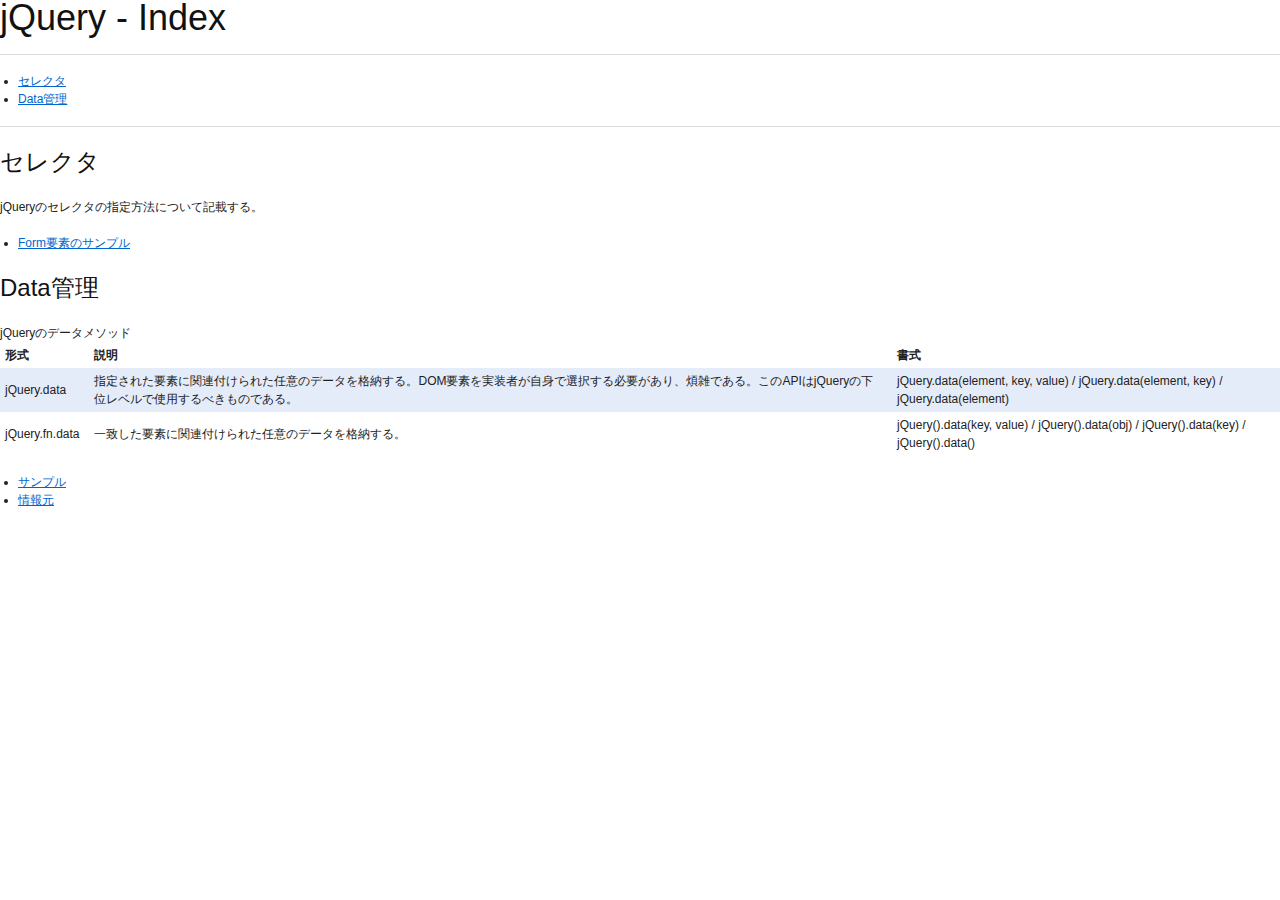
<file: index.html>
<!DOCTYPE html>
<html lang="ja">
  <head>
    <title>jQuery - Index</title>
    <meta charset="UTF-8"/>
    <link rel="stylesheet" href="./css/blueprint/screen.css" type="text/css" media="screen, projection" title="Blueprint CSS Framework">
    <link rel="stylesheet" href="./css/blueprint/print.css" type="text/css" media="print" title="Blueprint CSS Framework">
    <!--[if lt IE 8]>
      <link rel="stylesheet" href="./stylesheet/blueprint/ie.css" type="text/css" media="screen, projection">
    <![endif]-->
  </head>
  <body>
    <h1>jQuery - Index</h1>
    <hr/>
    <ul>
      <li><a href="#selector">セレクタ</a></li>
      <li><a href="#data_management">Data管理</a></li>
    </ul>
    <hr/>
    <span id="selector"/>
    <h2>セレクタ</h2>
    <p>jQueryのセレクタの指定方法について記載する。</p>
    <span id="data_management"/>
    <ul>
      <li><a href="./selector-for-form-element.html">Form要素のサンプル</a></li>
    </ul>
    <h2>Data管理</h2>
    <caption>jQueryのデータメソッド</caption>
    <table>
      <tr>
        <th>形式</th>
        <th>説明</th>
        <th>書式</th>
      </tr>
      <tr>
        <td>jQuery.data</td>
        <td>指定された要素に関連付けられた任意のデータを格納する。DOM要素を実装者が自身で選択する必要があり、煩雑である。このAPIはjQueryの下位レベルで使用するべきものである。</td>
        <td>jQuery.data(element, key, value) / jQuery.data(element, key) / jQuery.data(element)</td>
      </tr>
      <tr>
        <td>jQuery.fn.data</td>
        <td>一致した要素に関連付けられた任意のデータを格納する。</td>
        <td>jQuery().data(key, value) / jQuery().data(obj) / jQuery().data(key) / jQuery().data()</td>
      </tr>
    </table>

    <ul>
      <li><a href="./dom-based-data-sample.html">サンプル</a></li>
      <li><a href="http://www.ibm.com/developerworks/jp/web/library/wa-domjquery/?cmp=dw&cpb=dwwdv&ct=dwrss&cr=dwrss&ccy=jp&csr=040111">情報元</a></li>
    </ul>
  </body>
</html>
</file>
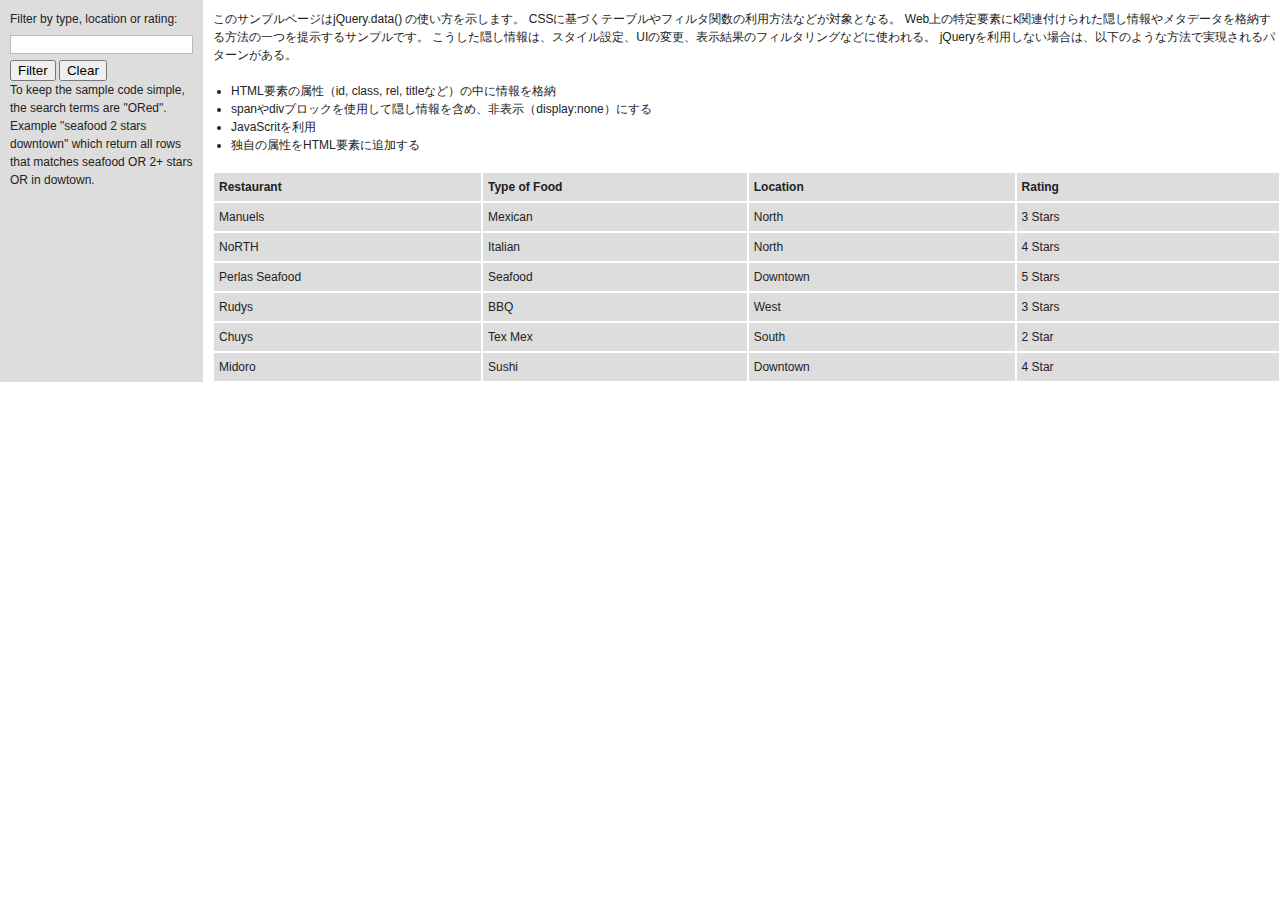
<file: dom-based-data-sample.html>
<!DOCTYPE html>
<html lang="ja">
<head>
    <title>Sample - jQuery .data()</title>
    <meta charset="UTF-8">
    <script src="https://ajax.googleapis.com/ajax/libs/jquery/1.9.1/jquery.min.js"></script>
    <link rel="stylesheet" href="./css/blueprint/screen.css" type="text/css" media="screen, projection" title="Blueprint CSS Framework">
    <link rel="stylesheet" href="./css/blueprint/print.css" type="text/css" media="print" title="Blueprint CSS Framework">
    <!--[if lt IE 8]>
        <link rel="stylesheet" href="./stylesheet/blueprint/ie.css" type="text/css" media="screen, projection">
    <![endif]-->
    <style>

        #sidebar {
            display: table-cell;
            background: #DDDDDD;
            padding: 10px 10px 10px 10px;
            width:150px;
        }

        #rows {
            display: table-cell;
            padding-left: 10px;
        }

        .row {
            display: table-row;
        }

        .cell {
            display: table-cell;
            background: #DDDDDD;
            padding: 5px 5px 5px 5px;
            width:300px;
            heigth: 100px;
            border: 1px solid white;
        }

    </style>

</head>

<body>

	<div id="sidebar" data-key="Tota">
		Filter by type, location or rating:
		<input type="text" />
		<button id="filter">Filter</button>
		<button id="clear">Clear</button>
		<p>
		To keep the sample code simple, the search terms are "ORed". Example "seafood 2 stars downtown" which return all rows that matches seafood OR 2+ stars OR in dowtown.
		</p>
	</div>

	<div id="rows">

    <p>このサンプルページはjQuery.data() の使い方を示します。 CSSに基づくテーブルやフィルタ関数の利用方法などが対象となる。
       Web上の特定要素にk関連付けられた隠し情報やメタデータを格納する方法の一つを提示するサンプルです。
       こうした隠し情報は、スタイル設定、UIの変更、表示結果のフィルタリングなどに使われる。
       jQueryを利用しない場合は、以下のような方法で実現されるパターンがある。
    </p>
    <ul>
      <li>HTML要素の属性（id, class, rel, titleなど）の中に情報を格納</li>
      <li>spanやdivブロックを使用して隠し情報を含め、非表示（display:none）にする
      <li>JavaScritを利用</li>
      <li>独自の属性をHTML要素に追加する</li>
    </ul>

		<div class="row" id="row1">
			<div class="cell"><b>Restaurant</b></div>
			<div class="cell"><b>Type of Food</b></div>
			<div class="cell"><b>Location</b></div>
			<div class="cell"><b>Rating</b></div>
		</div>

		<div class="row" id="row2">
			<div class="cell">Manuels</div>
			<div class="cell">Mexican</div>
			<div class="cell">North</div>
			<div class="cell">3 Stars</div>
		</div>

		<div class="row" id="row3">
			<div class="cell">NoRTH</div>
			<div class="cell">Italian</div>
			<div class="cell">North</div>
			<div class="cell">4 Stars</div>
		</div>

		<div class="row" id="row4">
			<div class="cell">Perlas Seafood</div>
			<div class="cell">Seafood</div>
			<div class="cell">Downtown</div>
			<div class="cell">5 Stars</div>
		</div>

		<div class="row" id="row5">
			<div class="cell">Rudys</div>
			<div class="cell">BBQ</div>
			<div class="cell">West</div>
			<div class="cell">3 Stars</div>
		</div>

		<div class="row" id="row6">
			<div class="cell">Chuys</div>
			<div class="cell">Tex Mex</div>
			<div class="cell">South</div>
			<div class="cell">2 Star</div>
		</div>

		<div class="row" id="row7" data-id="7" data-type="Sushi" data-stars="3" data-area="downtown">
			<div class="cell">Midoro</div>
			<div class="cell">Sushi</div>
			<div class="cell">Downtown</div>
			<div class="cell">4 Star</div>
		</div>

	</div>


</body>

<script type="text/javascript">

    /* Ready */
    $(document).ready(function() {
        $('#filter').click(function () {
            filterRows($('input').val());
        });
        $('#clear').click(function () {
            $('input').val('')
            clearRows($('input').val());
        });
    });

    /* Associate data to specific DOM-elements */
    /*i 非表示データをDOMに関連付ける*/
    $('#row1').data({ id:1, type:'rowheader'});
    $('#row2').data({ id:2, type:'mexican', stars:3, area:'north'});
    $('#row3').data({ id:3, type:'italian', stars:4, area:'north'});
    $('#row4').data({ id:4, type:'seafood', stars:5, area:'downtown'});
    $('#row5').data({ id:5, type:'bbq',     stars:3, area:'west'});
    $('#row6').data({ id:6, type:'tex mex', stars:2, area:'south'});

    /* Clear Rows */
    function clearRows(filterString) {
        // For each row, that is, div in #rows of class .row
        $.each($('#rows .row'), function(i, row) {
            $(row).show();
        });
    }

    /* Filter Rows */
    function filterRows(filterString) {

        // For each row, that is, div in #rows of class .row
        $.each($('#rows .row'), function(i, row) {
            var $row = $(row); // Get the row div element
            var rowData = $row.data(); // Get the data associated with the row div element
            var id = rowData.id; // Get the row id
            var type = rowData.type;
            if (filterString.length == 0) {
                $row.show();
            } else {
                if (type.toLowerCase().search("rowheader") != -1) {
                    $row.show();
                } else {
                    if (filterByType(filterString, rowData.type) ||
                        filterByRating(filterString, rowData.stars) ||
                        filterByLocation(filterString, rowData.area)) {
                        $row.show();
                    } else {
                        $row.hide();
                    }
                }

            }

        });
    }

    /* Filter Rows by Type */
    function filterByType(filterString, type) {
    	var p1 = RegExp(type);
    	if (p1.test(filterString)) {
            return true;
        } else {
            return false;
        }
    }

    /* Filter Rows by Rating */
    function filterByRating(filterString, stars) {
        if (filterString.toLowerCase().search('star') != -1) {
            var value = filterString.replace(/[^0-9]/g,'');
            if (stars >= value) {
                return true;
            } else {
                return false;
            }
        }
    }

    /* Filter Rows by Location */
    function filterByLocation(filterString, area) {
    	var p1 = RegExp(area);
    	if (p1.test(filterString)) {
            return true;
        } else {
            return false;
        }
    }

</script>

</html>
</file>
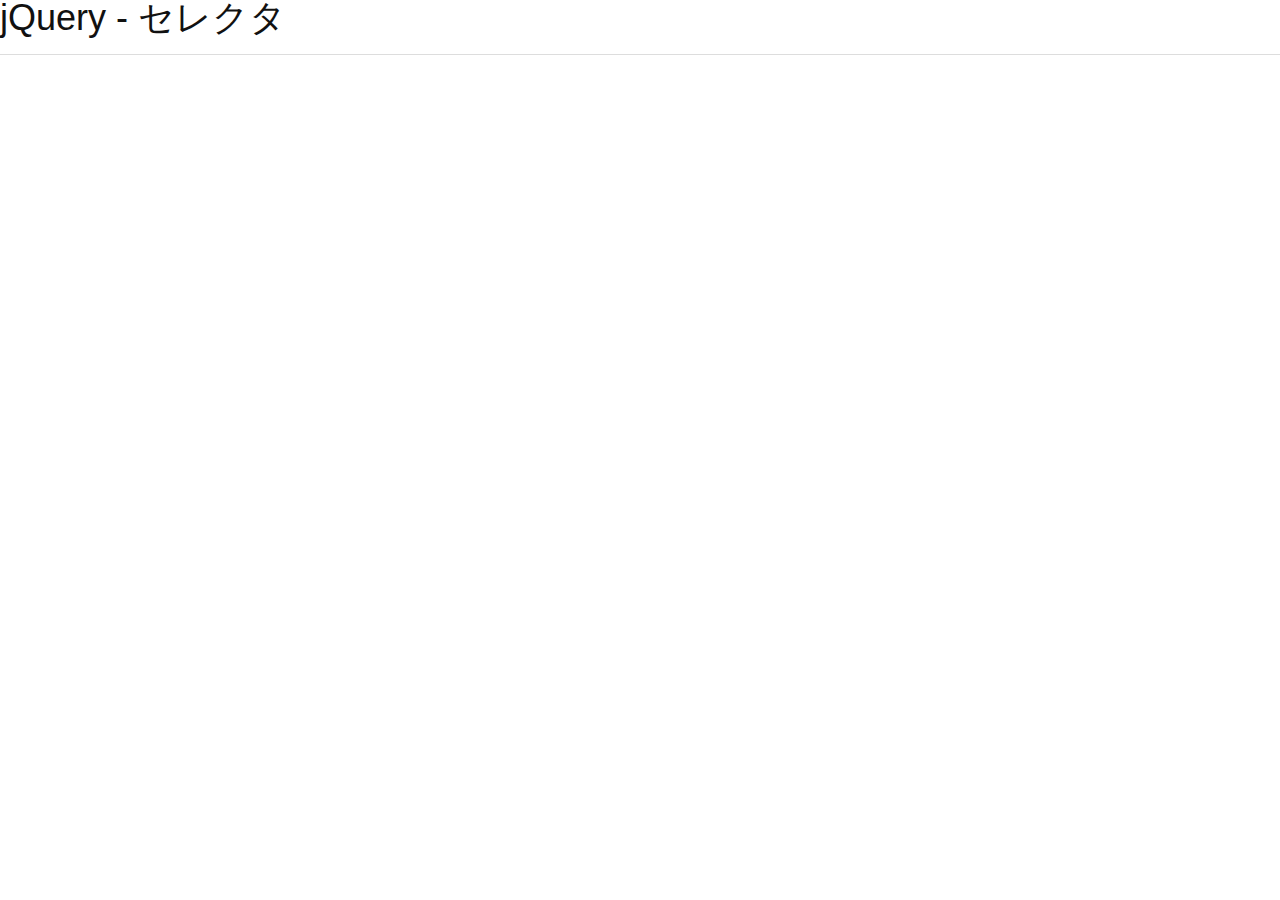
<file: selector-for-form-element.html>
<!DOCTYPE html>
<html lang="ja">
<head>
  <meta charset="UTF-8">
  <link rel="stylesheet" href="./css/blueprint/screen.css" type="text/css" media="screen, projection" title="Blueprint CSS Framework">
  <link rel="stylesheet" href="./css/blueprint/print.css" type="text/css" media="print" title="Blueprint CSS Framework">
  <!--[if lt IE 8]>
    <link rel="stylesheet" href="./stylesheet/blueprint/ie.css" type="text/css" media="screen, projection">
  <![endif]-->
  <script src="https://ajax.googleapis.com/ajax/libs/jquery/1.9.1/jquery.min.js"></script>
  <title>jQuery - セレクタ</title>
</head>
<body>
  <h1>jQuery - セレクタ</h1>
  <hr>
</body>
</html>
</file>
<file: css/blueprint/screen.css>
/* -----------------------------------------------------------------------


 Blueprint CSS Framework 1.0.1
 http://blueprintcss.org

   * Copyright (c) 2007-Present. See LICENSE for more info.
   * See README for instructions on how to use Blueprint.
   * For credits and origins, see AUTHORS.
   * This is a compressed file. See the sources in the 'src' directory.

----------------------------------------------------------------------- */

/* reset.css */
html {margin:0;padding:0;border:0;}
body, div, span, object, iframe, h1, h2, h3, h4, h5, h6, p, blockquote, pre, a, abbr, acronym, address, code, del, dfn, em, img, q, dl, dt, dd, ol, ul, li, fieldset, form, label, legend, table, caption, tbody, tfoot, thead, tr, th, td, article, aside, dialog, figure, footer, header, hgroup, nav, section {margin:0;padding:0;border:0;font-size:100%;font:inherit;vertical-align:baseline;}
article, aside, details, figcaption, figure, dialog, footer, header, hgroup, menu, nav, section {display:block;}
body {line-height:1.5;background:white;}
table {border-collapse:separate;border-spacing:0;}
caption, th, td {text-align:left;font-weight:normal;float:none !important;}
table, th, td {vertical-align:middle;}
blockquote:before, blockquote:after, q:before, q:after {content:'';}
blockquote, q {quotes:"" "";}
a img {border:none;}
:focus {outline:0;}

/* typography.css */
html {font-size:100.01%;}
body {font-size:75%;color:#222;background:#fff;font-family:"Helvetica Neue", Arial, Helvetica, sans-serif;}
h1, h2, h3, h4, h5, h6 {font-weight:normal;color:#111;}
h1 {font-size:3em;line-height:1;margin-bottom:0.5em;}
h2 {font-size:2em;margin-bottom:0.75em;}
h3 {font-size:1.5em;line-height:1;margin-bottom:1em;}
h4 {font-size:1.2em;line-height:1.25;margin-bottom:1.25em;}
h5 {font-size:1em;font-weight:bold;margin-bottom:1.5em;}
h6 {font-size:1em;font-weight:bold;}
h1 img, h2 img, h3 img, h4 img, h5 img, h6 img {margin:0;}
p {margin:0 0 1.5em;}
.left {float:left !important;}
p .left {margin:1.5em 1.5em 1.5em 0;padding:0;}
.right {float:right !important;}
p .right {margin:1.5em 0 1.5em 1.5em;padding:0;}
a:focus, a:hover {color:#09f;}
a {color:#06c;text-decoration:underline;}
blockquote {margin:1.5em;color:#666;font-style:italic;}
strong, dfn {font-weight:bold;}
em, dfn {font-style:italic;}
sup, sub {line-height:0;}
abbr, acronym {border-bottom:1px dotted #666;}
address {margin:0 0 1.5em;font-style:italic;}
del {color:#666;}
pre {margin:1.5em 0;white-space:pre;}
pre, code, tt {font:1em 'andale mono', 'lucida console', monospace;line-height:1.5;}
li ul, li ol {margin:0;}
ul, ol {margin:0 1.5em 1.5em 0;padding-left:1.5em;}
ul {list-style-type:disc;}
ol {list-style-type:decimal;}
dl {margin:0 0 1.5em 0;}
dl dt {font-weight:bold;}
dd {margin-left:1.5em;}
table {margin-bottom:1.4em;width:100%;}
th {font-weight:bold;}
thead th {background:#c3d9ff;}
th, td, caption {padding:4px 10px 4px 5px;}
tbody tr:nth-child(even) td, tbody tr.even td {background:#e5ecf9;}
tfoot {font-style:italic;}
caption {background:#eee;}
.small {font-size:.8em;margin-bottom:1.875em;line-height:1.875em;}
.large {font-size:1.2em;line-height:2.5em;margin-bottom:1.25em;}
.hide {display:none;}
.quiet {color:#666;}
.loud {color:#000;}
.highlight {background:#ff0;}
.added {background:#060;color:#fff;}
.removed {background:#900;color:#fff;}
.first {margin-left:0;padding-left:0;}
.last {margin-right:0;padding-right:0;}
.top {margin-top:0;padding-top:0;}
.bottom {margin-bottom:0;padding-bottom:0;}

/* forms.css */
label {font-weight:bold;}
fieldset {padding:0 1.4em 1.4em 1.4em;margin:0 0 1.5em 0;border:1px solid #ccc;}
legend {font-weight:bold;font-size:1.2em;margin-top:-0.2em;margin-bottom:1em;}
fieldset, #IE8#HACK {padding-top:1.4em;}
legend, #IE8#HACK {margin-top:0;margin-bottom:0;}
input[type=text], input[type=password], input[type=url], input[type=email], input.text, input.title, textarea {background-color:#fff;border:1px solid #bbb;color:#000;}
input.validation_error, textarea.validation_error {background-color:#f8e793;border:1px solid #abadb3;color:#000;}
input[type=text]:focus, input[type=password]:focus, input[type=url]:focus, input[type=email]:focus, input.text:focus, input.title:focus, textarea:focus {border-color:#666;}
select {background-color:#fff;border-width:1px;border-style:solid;}
input[type=text], input[type=password], input[type=url], input[type=email], input.text, input.title, textarea, select {margin:0.5em 0;}
input.text, input.title {width:300px;padding:5px;}
input.title {font-size:1.5em;}
textarea {width:390px;height:250px;padding:5px;}
form.inline {line-height:3;}
form.inline p {margin-bottom:0;}
.error, .alert, .notice, .success, .info {padding:0.8em;margin-bottom:1em;border:2px solid #ddd;}
.error, .alert {background:#fbe3e4;color:#8a1f11;border-color:#fbc2c4;}
.notice {background:#fff6bf;color:#514721;border-color:#ffd324;}
.success {background:#e6efc2;color:#264409;border-color:#c6d880;}
.info {background:#d5edf8;color:#205791;border-color:#92cae4;}
.error a, .alert a {color:#8a1f11;}
.notice a {color:#514721;}
.success a {color:#264409;}
.info a {color:#205791;}

/* grid.css */
.container {width:950px;margin:0 auto;}
.showgrid {background:url(src/grid.png);}
.column, .span-1, .span-2, .span-3, .span-4, .span-5, .span-6, .span-7, .span-8, .span-9, .span-10, .span-11, .span-12, .span-13, .span-14, .span-15, .span-16, .span-17, .span-18, .span-19, .span-20, .span-21, .span-22, .span-23, .span-24 {float:left;margin-right:10px;}
.last {margin-right:0;}
.span-1 {width:30px;}
.span-2 {width:70px;}
.span-3 {width:110px;}
.span-4 {width:150px;}
.span-5 {width:190px;}
.span-6 {width:230px;}
.span-7 {width:270px;}
.span-8 {width:310px;}
.span-9 {width:350px;}
.span-10 {width:390px;}
.span-11 {width:430px;}
.span-12 {width:470px;}
.span-13 {width:510px;}
.span-14 {width:550px;}
.span-15 {width:590px;}
.span-16 {width:630px;}
.span-17 {width:670px;}
.span-18 {width:710px;}
.span-19 {width:750px;}
.span-20 {width:790px;}
.span-21 {width:830px;}
.span-22 {width:870px;}
.span-23 {width:910px;}
.span-24 {width:950px;margin-right:0;}
input.span-1, textarea.span-1, input.span-2, textarea.span-2, input.span-3, textarea.span-3, input.span-4, textarea.span-4, input.span-5, textarea.span-5, input.span-6, textarea.span-6, input.span-7, textarea.span-7, input.span-8, textarea.span-8, input.span-9, textarea.span-9, input.span-10, textarea.span-10, input.span-11, textarea.span-11, input.span-12, textarea.span-12, input.span-13, textarea.span-13, input.span-14, textarea.span-14, input.span-15, textarea.span-15, input.span-16, textarea.span-16, input.span-17, textarea.span-17, input.span-18, textarea.span-18, input.span-19, textarea.span-19, input.span-20, textarea.span-20, input.span-21, textarea.span-21, input.span-22, textarea.span-22, input.span-23, textarea.span-23, input.span-24, textarea.span-24 {border-left-width:1px;border-right-width:1px;padding-left:5px;padding-right:5px;}
input.span-1, textarea.span-1 {width:18px;}
input.span-2, textarea.span-2 {width:58px;}
input.span-3, textarea.span-3 {width:98px;}
input.span-4, textarea.span-4 {width:138px;}
input.span-5, textarea.span-5 {width:178px;}
input.span-6, textarea.span-6 {width:218px;}
input.span-7, textarea.span-7 {width:258px;}
input.span-8, textarea.span-8 {width:298px;}
input.span-9, textarea.span-9 {width:338px;}
input.span-10, textarea.span-10 {width:378px;}
input.span-11, textarea.span-11 {width:418px;}
input.span-12, textarea.span-12 {width:458px;}
input.span-13, textarea.span-13 {width:498px;}
input.span-14, textarea.span-14 {width:538px;}
input.span-15, textarea.span-15 {width:578px;}
input.span-16, textarea.span-16 {width:618px;}
input.span-17, textarea.span-17 {width:658px;}
input.span-18, textarea.span-18 {width:698px;}
input.span-19, textarea.span-19 {width:738px;}
input.span-20, textarea.span-20 {width:778px;}
input.span-21, textarea.span-21 {width:818px;}
input.span-22, textarea.span-22 {width:858px;}
input.span-23, textarea.span-23 {width:898px;}
input.span-24, textarea.span-24 {width:938px;}
.append-1 {padding-right:40px;}
.append-2 {padding-right:80px;}
.append-3 {padding-right:120px;}
.append-4 {padding-right:160px;}
.append-5 {padding-right:200px;}
.append-6 {padding-right:240px;}
.append-7 {padding-right:280px;}
.append-8 {padding-right:320px;}
.append-9 {padding-right:360px;}
.append-10 {padding-right:400px;}
.append-11 {padding-right:440px;}
.append-12 {padding-right:480px;}
.append-13 {padding-right:520px;}
.append-14 {padding-right:560px;}
.append-15 {padding-right:600px;}
.append-16 {padding-right:640px;}
.append-17 {padding-right:680px;}
.append-18 {padding-right:720px;}
.append-19 {padding-right:760px;}
.append-20 {padding-right:800px;}
.append-21 {padding-right:840px;}
.append-22 {padding-right:880px;}
.append-23 {padding-right:920px;}
.prepend-1 {padding-left:40px;}
.prepend-2 {padding-left:80px;}
.prepend-3 {padding-left:120px;}
.prepend-4 {padding-left:160px;}
.prepend-5 {padding-left:200px;}
.prepend-6 {padding-left:240px;}
.prepend-7 {padding-left:280px;}
.prepend-8 {padding-left:320px;}
.prepend-9 {padding-left:360px;}
.prepend-10 {padding-left:400px;}
.prepend-11 {padding-left:440px;}
.prepend-12 {padding-left:480px;}
.prepend-13 {padding-left:520px;}
.prepend-14 {padding-left:560px;}
.prepend-15 {padding-left:600px;}
.prepend-16 {padding-left:640px;}
.prepend-17 {padding-left:680px;}
.prepend-18 {padding-left:720px;}
.prepend-19 {padding-left:760px;}
.prepend-20 {padding-left:800px;}
.prepend-21 {padding-left:840px;}
.prepend-22 {padding-left:880px;}
.prepend-23 {padding-left:920px;}
.border {padding-right:4px;margin-right:5px;border-right:1px solid #ddd;}
.colborder {padding-right:24px;margin-right:25px;border-right:1px solid #ddd;}
.pull-1 {margin-left:-40px;}
.pull-2 {margin-left:-80px;}
.pull-3 {margin-left:-120px;}
.pull-4 {margin-left:-160px;}
.pull-5 {margin-left:-200px;}
.pull-6 {margin-left:-240px;}
.pull-7 {margin-left:-280px;}
.pull-8 {margin-left:-320px;}
.pull-9 {margin-left:-360px;}
.pull-10 {margin-left:-400px;}
.pull-11 {margin-left:-440px;}
.pull-12 {margin-left:-480px;}
.pull-13 {margin-left:-520px;}
.pull-14 {margin-left:-560px;}
.pull-15 {margin-left:-600px;}
.pull-16 {margin-left:-640px;}
.pull-17 {margin-left:-680px;}
.pull-18 {margin-left:-720px;}
.pull-19 {margin-left:-760px;}
.pull-20 {margin-left:-800px;}
.pull-21 {margin-left:-840px;}
.pull-22 {margin-left:-880px;}
.pull-23 {margin-left:-920px;}
.pull-24 {margin-left:-960px;}
.pull-1, .pull-2, .pull-3, .pull-4, .pull-5, .pull-6, .pull-7, .pull-8, .pull-9, .pull-10, .pull-11, .pull-12, .pull-13, .pull-14, .pull-15, .pull-16, .pull-17, .pull-18, .pull-19, .pull-20, .pull-21, .pull-22, .pull-23, .pull-24 {float:left;position:relative;}
.push-1 {margin:0 -40px 1.5em 40px;}
.push-2 {margin:0 -80px 1.5em 80px;}
.push-3 {margin:0 -120px 1.5em 120px;}
.push-4 {margin:0 -160px 1.5em 160px;}
.push-5 {margin:0 -200px 1.5em 200px;}
.push-6 {margin:0 -240px 1.5em 240px;}
.push-7 {margin:0 -280px 1.5em 280px;}
.push-8 {margin:0 -320px 1.5em 320px;}
.push-9 {margin:0 -360px 1.5em 360px;}
.push-10 {margin:0 -400px 1.5em 400px;}
.push-11 {margin:0 -440px 1.5em 440px;}
.push-12 {margin:0 -480px 1.5em 480px;}
.push-13 {margin:0 -520px 1.5em 520px;}
.push-14 {margin:0 -560px 1.5em 560px;}
.push-15 {margin:0 -600px 1.5em 600px;}
.push-16 {margin:0 -640px 1.5em 640px;}
.push-17 {margin:0 -680px 1.5em 680px;}
.push-18 {margin:0 -720px 1.5em 720px;}
.push-19 {margin:0 -760px 1.5em 760px;}
.push-20 {margin:0 -800px 1.5em 800px;}
.push-21 {margin:0 -840px 1.5em 840px;}
.push-22 {margin:0 -880px 1.5em 880px;}
.push-23 {margin:0 -920px 1.5em 920px;}
.push-24 {margin:0 -960px 1.5em 960px;}
.push-1, .push-2, .push-3, .push-4, .push-5, .push-6, .push-7, .push-8, .push-9, .push-10, .push-11, .push-12, .push-13, .push-14, .push-15, .push-16, .push-17, .push-18, .push-19, .push-20, .push-21, .push-22, .push-23, .push-24 {float:left;position:relative;}
div.prepend-top, .prepend-top {margin-top:1.5em;}
div.append-bottom, .append-bottom {margin-bottom:1.5em;}
.box {padding:1.5em;margin-bottom:1.5em;background:#e5eCf9;}
hr {background:#ddd;color:#ddd;clear:both;float:none;width:100%;height:1px;margin:0 0 17px;border:none;}
hr.space {background:#fff;color:#fff;visibility:hidden;}
.clearfix:after, .container:after {content:"\0020";display:block;height:0;clear:both;visibility:hidden;overflow:hidden;}
.clearfix, .container {display:block;}
.clear {clear:both;}
</file>
<file: css/blueprint/print.css>
/* -----------------------------------------------------------------------


 Blueprint CSS Framework 1.0.1
 http://blueprintcss.org

   * Copyright (c) 2007-Present. See LICENSE for more info.
   * See README for instructions on how to use Blueprint.
   * For credits and origins, see AUTHORS.
   * This is a compressed file. See the sources in the 'src' directory.

----------------------------------------------------------------------- */

/* print.css */
body {line-height:1.5;font-family:"Helvetica Neue", Arial, Helvetica, sans-serif;color:#000;background:none;font-size:10pt;}
.container {background:none;}
hr {background:#ccc;color:#ccc;width:100%;height:2px;margin:2em 0;padding:0;border:none;}
hr.space {background:#fff;color:#fff;visibility:hidden;}
h1, h2, h3, h4, h5, h6 {font-family:"Helvetica Neue", Arial, "Lucida Grande", sans-serif;}
code {font:.9em "Courier New", Monaco, Courier, monospace;}
a img {border:none;}
p img.top {margin-top:0;}
blockquote {margin:1.5em;padding:1em;font-style:italic;font-size:.9em;}
.small {font-size:.9em;}
.large {font-size:1.1em;}
.quiet {color:#999;}
.hide {display:none;}
a:link, a:visited {background:transparent;font-weight:700;text-decoration:underline;}
a:link:after, a:visited:after {content:" (" attr(href) ")";font-size:90%;}
</file>
